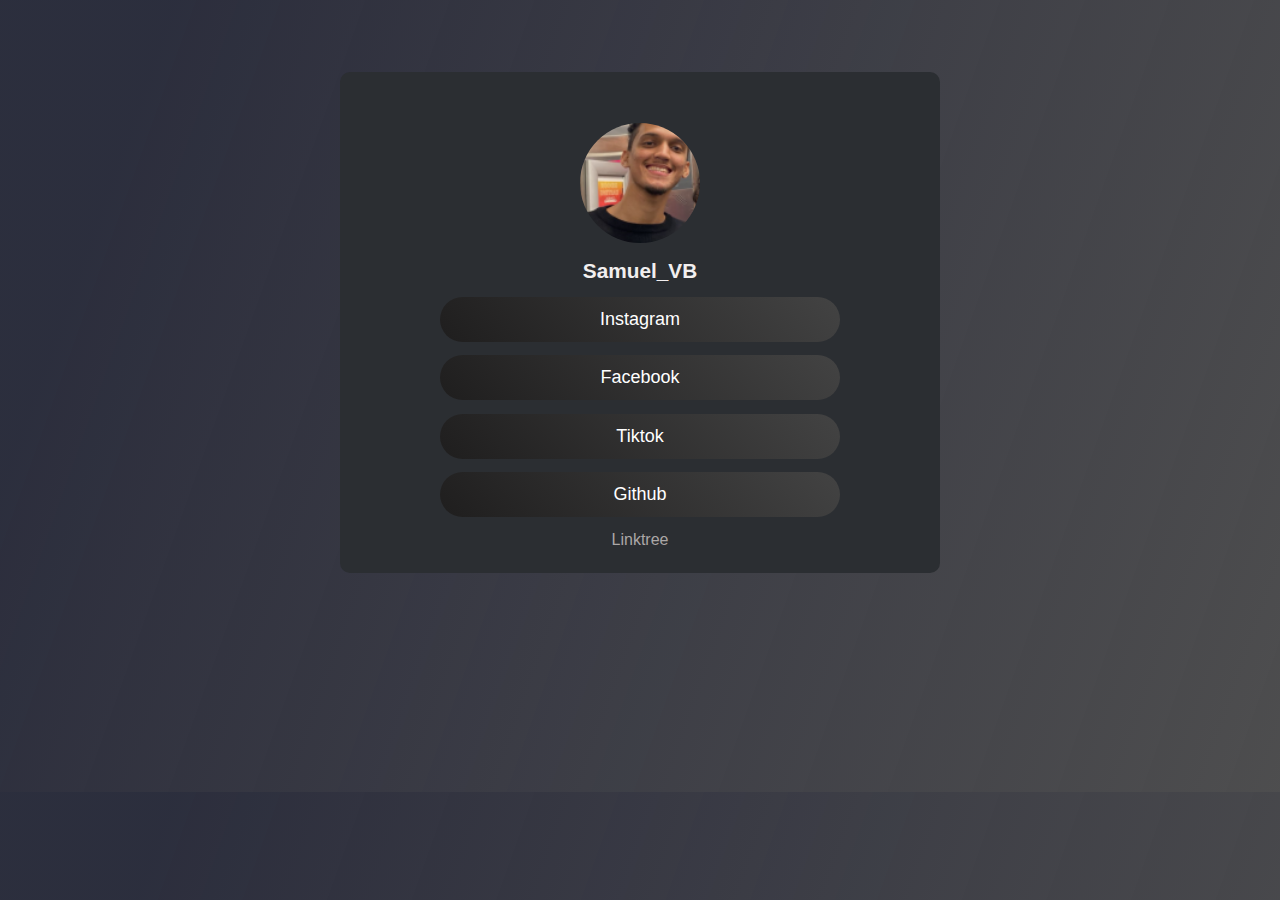
<file: index.html>
<!DOCTYPE html>
<html lang="es">
<head>
     <meta charset="UTF-8">
     <meta http-equiv="X-UA-COMPATIBLE" content="IE=edge">
     <meta name="viewport" content="width=device-width, initial-scale=1.0">
     <title>Mi Linktree</title>
     <link rel="stylesheet" href="index.css">
</head>
<body>
    <div class="container">
        <div class="flex-img">
            <img src="img.png" width="350px" class="img-principal">
    </div card="contenido"> 
    <h1>Samuel_VB</h1>
    <a href="https://www.instagram.com/samuel_vzb/"><button class="link">Instagram</button></a>
    <a href="https://www.facebook.com/deadpool.melcenario.946517"><button class="link">Facebook</button></a>
    <a href="http://tiktok.com/@samuel_vzb"><button class="link">Tiktok</button></a>
    <a href="https://github.com/SamuelVB20"><button class="link">Github</button></a>
    <p class="marca">Linktree</p>
</div>
</body>
</file>
<file: index.css>
* {
    margin: 0;
    padding: 0;
    box-sizing: border-box;
}

body {
    width: 100%;
    min-height: 80vh;
    background-color: #77787a;
    background-image: linear-gradient(109.6deg, rgba(33, 35, 52, 0.87) 11.2%, rgb(78, 78, 79) 100.6%);
    font-family: Arial, sans-serif;
}

.container {
    width: 90%;
    max-width: 600px;
    margin: 8vh auto 5vh auto;
    background-color: rgb(43, 46, 50);
    border-radius: 10px;
    padding: 2rem;
    transition: 0.7s;
    width: 95%;
    padding: 1.5rem;
}

.flex-img {
    display: flex;
    justify-content: center;
}

.img-principal {
    width: 50%;
    max-width: 150px;
    height: auto;
    border-radius: 50%;
    margin-top: 3vh;
    object-fit: cover;
}
h1 {
    text-align: center;
    color: rgb(242, 239, 239);
    font-size: 1.5rem;
    margin-top: 1rem;
}

.link {
    display: block;
    width: 90%;
    max-width: 400px;
    text-align: center;
    font-size: 18px;
    padding: 0.75rem;
    margin: 1.5vh auto;
    background: linear-gradient(45deg, #1f1e1e, #434343);
    border-radius: 30px;
    border: none;
    color: rgb(255, 255, 255);
    cursor: pointer;
    transition: transform 0.5s ease;
}
.link:hover{
    background-color: #45a049;
    transform: scale(1.05);
    box-shadow: 6px 6px 12px 6px rgba(183, 181, 181, 0.3);
}
h1 {
    font-size: 1.3rem;
}
.img-principal {
    width: 40%;
    max-width: 120px;
}
.marca{
    text-align: center;
    color: rgb(171, 167, 167);
}
@media (max-width: 600px) {
  .link {
    font-size: 16px;
    padding: 12px;
  }
}

a {
    text-decoration: none;
}
</file>
